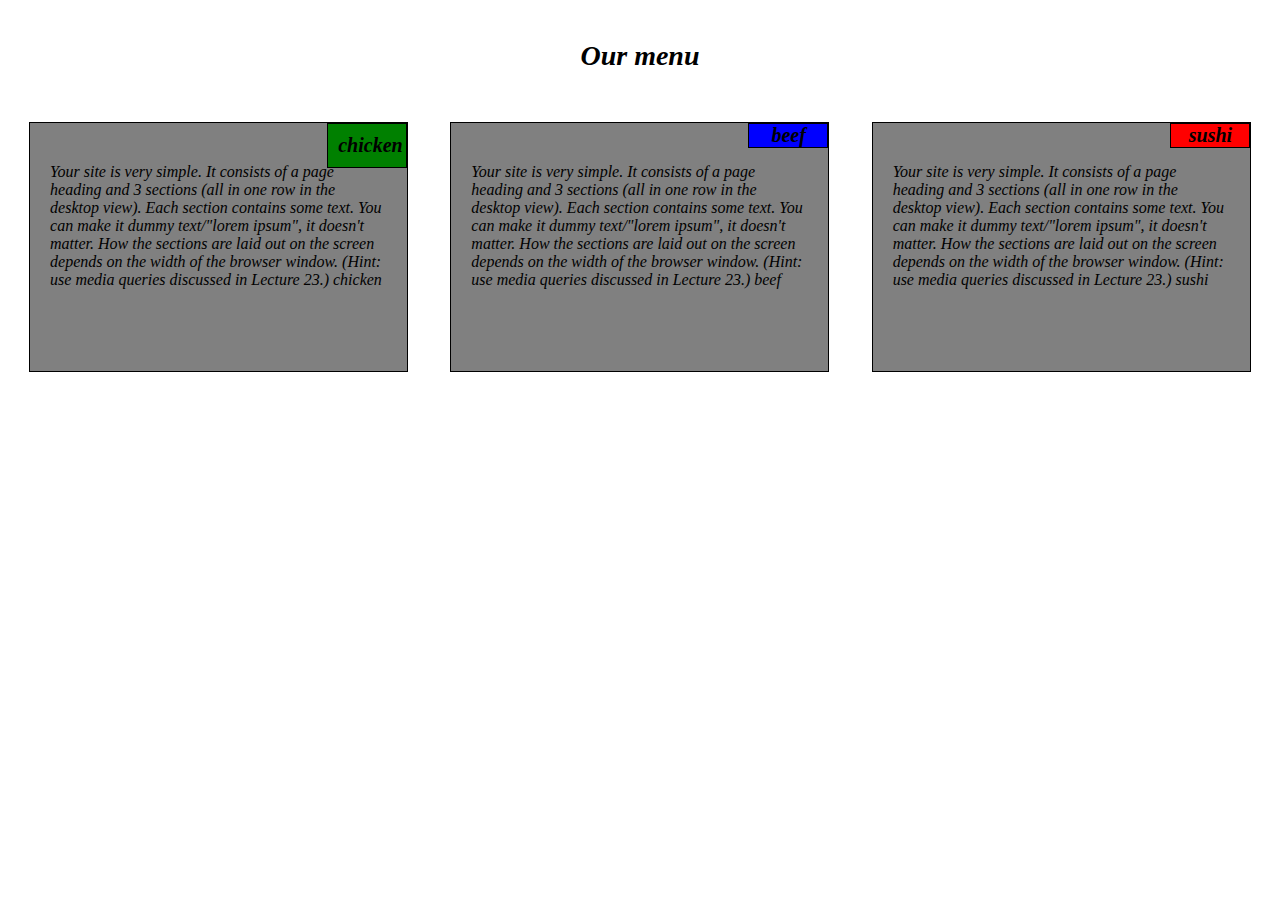
<file: md2_solution/index.html>
<!DOCTYPE html>
<html>
<head>
	<meta charset="utf-8">
	<meta name="viewport" content="width=device-width, initial-scale=1">
	<title>Assignment solution for module 2</title>
</head>
<link rel="stylesheet" type="text/css" href="md2_soln.css">
<body>
	<h1>Our menu</h1>
	<div class="row">
		<div class="col-lg-4 col-md-6">
  		<section> 
  			<h2 class="chicken">chicken</h2>
  			<p>
  				Your site is very simple. It consists of a page heading and 3 sections (all in one row in the desktop view). Each section contains some text. You can make it dummy text/"lorem ipsum", it doesn't matter. How the sections are laid out on the screen depends on the width of the browser window. (Hint: use media queries discussed in Lecture 23.) chicken
  			</p>
  		</section>
  		</div>
  		<div class="col-lg-4 col-md-6">
  		<section> 
  			<h2 class="beef">beef</h2>
  			<p>
  				Your site is very simple. It consists of a page heading and 3 sections (all in one row in the desktop view). Each section contains some text. You can make it dummy text/"lorem ipsum", it doesn't matter. How the sections are laid out on the screen depends on the width of the browser window. (Hint: use media queries discussed in Lecture 23.) beef
  			</p>
  		</section>
  		</div>
  		<div class="col-lg-4 col-md-12">
  		<section id="sshi"> 
  			<h2 class="sushi">sushi</h2>
  			<p>
  				Your site is very simple. It consists of a page heading and 3 sections (all in one row in the desktop view). Each section contains some text. You can make it dummy text/"lorem ipsum", it doesn't matter. How the sections are laid out on the screen depends on the width of the browser window. (Hint: use media queries discussed in Lecture 23.) sushi
  			</p>
  		</section>
  		</div>
  	</div>


</body>
</html>
</file>
<file: md2_solution/md2_soln.css>
body {
		font-style: italic;
		font-size: 100%;
	}
	h1 {
		font-size: 175%
	}
	h2 {
		font-size: 125%;
	}
	* {
  		box-sizing: border-box;
	  }
	  h1 {
	  	text-align: center;
	  	margin-top: 40px;
	  	margin-bottom: 50px;

	  }
	  .row {
	  	width: 100%;
	  }
	  section {
	  	border: 1px solid black;
	  	width: 90%;
	  	height: 250px;
	  	margin-right: auto;
	  	margin-left: auto;
	  	margin-bottom: 20px;
	  	background-color: grey;
	  	position: relative;
	  }
	  h2 {
	  	margin-top: 0px;
	  	width: 80px;

	  }
	  p {
	  	margin-top: 40px;
	  	margin-bottom: 20px;
	  	margin-right: 20px;
	  	margin-left: 20px;
	  }
	  .chicken {
	  	margin-bottom: 10px;
	  	border: 1px solid black;
	  	background-color: green;
	  	position: absolute;
	  	top: 0px;
	  	right: 0px;
	  	padding: 10px;
	  }
	  .beef {
	  	margin-bottom: 10px;
	  	border: 1px solid black;
	  	background-color: blue;
	  	position: absolute;
	  	top: 0px;
	  	right: 0px;
	  	padding-left: 22px;
	  }
	  .sushi {
	  	margin-bottom: 10px;
	  	border: 1px solid black;
	  	background-color: red;
	  	position: absolute;
	  	top: 0px;
	  	right: 0px;
	  	padding-left: 18px;
	  }
@media (min-width: 992px) {
  .col-lg-1, .col-lg-2, .col-lg-3, .col-lg-4, .col-lg-5, .col-lg-6, .col-lg-7, .col-lg-8, .col-lg-9, .col-lg-10, .col-lg-11, .col-lg-12 {
    float: left;
  }
  .col-lg-1 {
    width: 8.33%;
  }
  .col-lg-2 {
    width: 16.66%;
  }
  .col-lg-3 {
    width: 25%;
  }
  .col-lg-4 {
    width: 33.33%;
  }
  .col-lg-5 {
    width: 41.66%;
  }
  .col-lg-6 {
    width: 50%;
  }
  .col-lg-7 {
    width: 58.33%;
  }
  .col-lg-8 {
    width: 66.66%;
  }
  .col-lg-9 {
    width: 74.99%;
  }
  .col-lg-10 {
    width: 83.33%;
  }
  .col-lg-11 {
    width: 91.66%;
  }
  .col-lg-12 {
    width: 100%;
  }
}

@media (min-width: 768px) and (max-width: 991px) {
  .col-md-1, .col-md-2, .col-md-3, .col-md-4, .col-md-5, .col-md-6, .col-md-7, .col-md-8, .col-md-9, .col-md-10, .col-md-11, .col-md-12 {
    float: left;
  }
  .col-md-1 {
    width: 8.33%;
  }
  .col-md-2 {
    width: 16.66%;
  }
  .col-md-3 {
    width: 25%;
  }
  .col-md-4 {
    width: 33.33%;
  }
  .col-md-5 {
    width: 41.66%;
  }
  .col-md-6 {
    width: 50%;
  }
  .col-md-7 {
    width: 58.33%;
  }
  .col-md-8 {
    width: 66.66%;
  }
  .col-md-9 {
    width: 74.99%;
  }
  .col-md-10 {
    width: 83.33%;
  }
  .col-md-11 {
    width: 91.66%;
  }
  .col-md-12 {
    width: 100%;
  }
  #sshi {
  	width: 95%;
  }
}
</file>
